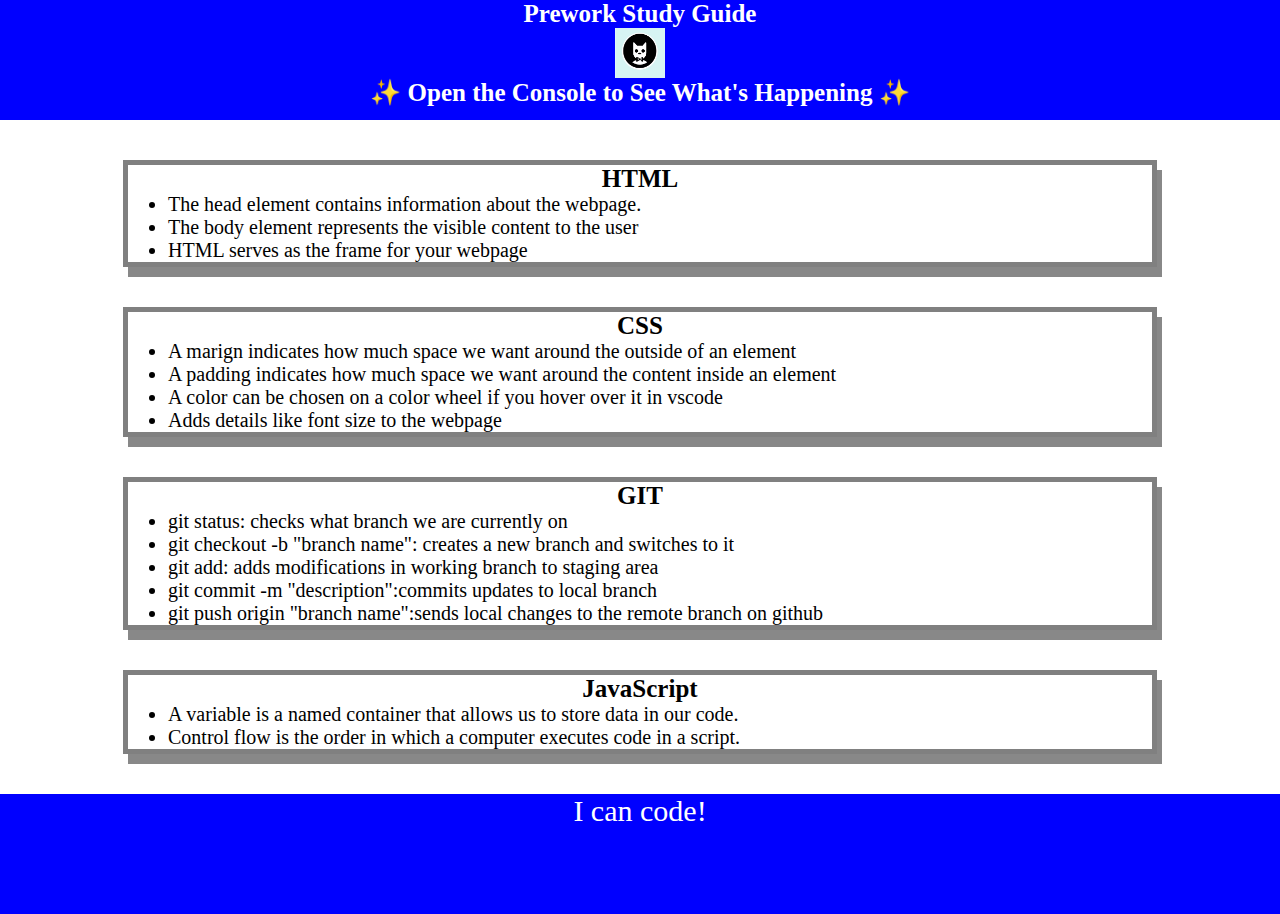
<file: index.html>
<!DOCTYPE html>
<html lang="en">
  <head>
    <meta charset="UTF-8" />
    <meta http-equiv="X-UA-Compatible" content="IE=edge" />
    <meta name="viewport" content="width=device-width, initial-scale=1.0" />
    <link rel="stylesheet" href="./assets/style.css">
    <title>Prework Study Guide</title>
  </head>
  <body>
    <header id="top">
      <h1>Prework Study Guide</h1>
      <img src="./assets/bowtie-cat.png" alt="Profile image of cat wearing a bow tie." />
      <h2>✨ Open the Console to See What's Happening ✨</h2>
    </header>
    <main>
      <section class="card" id="html-section">
        <h2>HTML</h2>
        <ul>
          <li>The head element contains information about the webpage.</li>
          <li>The body element represents the visible content to the user</li>
          <li>HTML serves as the frame for your webpage</li>
        </ul>
      </section>
      <section class="card" id="css-section">
        <h2>CSS</h2>
        <ul>
          <li>A marign indicates how much space we want around the outside of an element</li>
          <li>A padding indicates how much space we want around the content inside an element</li>
          <li>A color can be chosen on a color wheel if you hover over it in vscode</li>
          <li>Adds details like font size to the webpage</li>
        </ul>
      </section>
      <section class="card" id="git-section">
        <h3>GIT</h3>
        <ul>
          <li>git status: checks what branch we are currently on</li>
          <li>git checkout -b "branch name": creates a new branch and switches to it</li>
          <li>git add: adds modifications in working branch to staging area</li>
          <li>git commit -m "description":commits updates to local branch</li>
          <li>git push origin "branch name":sends local changes to the remote branch on github</li>
        </ul>
      </section>
      <section class="card" id="javascript-section">
        <h4>JavaScript</h4>
        <ul>
          <li>A variable is a named container that allows us to store data in our code.</li>
          <li>Control flow is the order in which a computer executes code in a script.</li>
        </ul>
      </section>
    </main>

    <footer>
      <p>I can code!</p>
    </footer>
    <script src="assets\script.js"></script>
  </body>
</html>
</file>
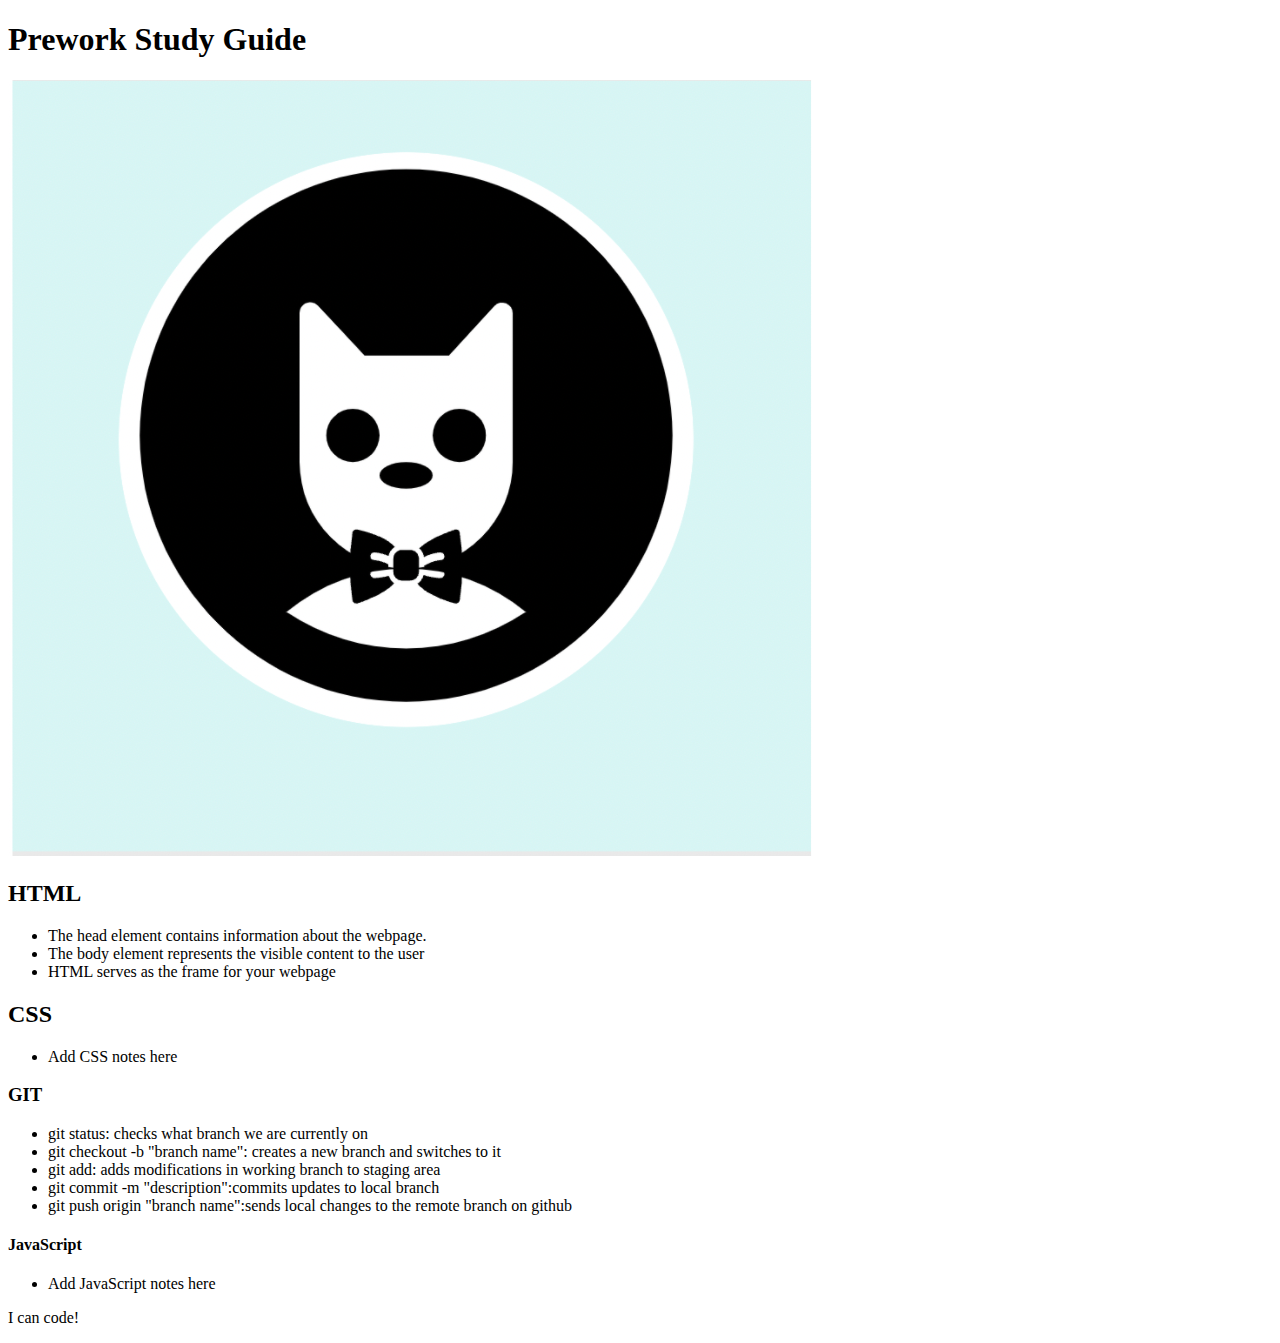
<file: prework-study-guide/index.html>
<!DOCTYPE html>
<html lang="en">
  <head>
    <meta charset="UTF-8" />
    <meta http-equiv="X-UA-Compatible" content="IE=edge" />
    <meta name="viewport" content="width=device-width, initial-scale=1.0" />
    <title>Prework Study Guide</title>
  </head>
  <body>
    <header id="top">
      <h1>Prework Study Guide</h1>
      <img src="./assets/bowtie-cat.png" alt="Profile image of cat wearing a bow tie." />
    </header>
    <main>
      <section class="card" id="html-section">
        <h2>HTML</h2>
        <ul>
          <li>The head element contains information about the webpage.</li>
          <li>The body element represents the visible content to the user</li>
          <li>HTML serves as the frame for your webpage</li>
        </ul>
      </section>
      <section class="card" id="css-section">
        <h2>CSS</h2>
        <ul>
          <li>Add CSS notes here</li>
        </ul>
      </section>
      <section class="card" id="git-section">
        <h3>GIT</h3>
        <ul>
          <li>git status: checks what branch we are currently on</li>
          <li>git checkout -b "branch name": creates a new branch and switches to it</li>
          <li>git add: adds modifications in working branch to staging area</li>
          <li>git commit -m "description":commits updates to local branch</li>
          <li>git push origin "branch name":sends local changes to the remote branch on github</li>
        </ul>
      </section>
      <section class="card" id="javascript-section">
        <h4>JavaScript</h4>
        <ul>
          <li>Add JavaScript notes here</li>
        </ul>
      </section>
    </main>

    <footer>
      <p>I can code!</p>
    </footer>
  </body>
</html>
</file>
<file: assets/style.css>
* {
    margin: 0;
    padding: 0;
}
header,
footer {
    width: 100%;
    height: 120px;
    background-color: blue;
    color: white;
}
h1,
h2,
h3,
h4 {
    text-align: center;
    font-size: 25px;
}
img {
    display:block;
    height: 50px;
    width: 50px;
    margin-left:auto;
    margin-right: auto;
}
ul {
    padding-left: 40px;
    font-size: 20px;
}
p {
    text-align: center;
    font-size: 30px;
  }
  .card {
    width: 80%;
    margin: 40px auto;
    border: 5px solid gray;
    box-shadow: 5px 10px #888888;
  }
</file>
